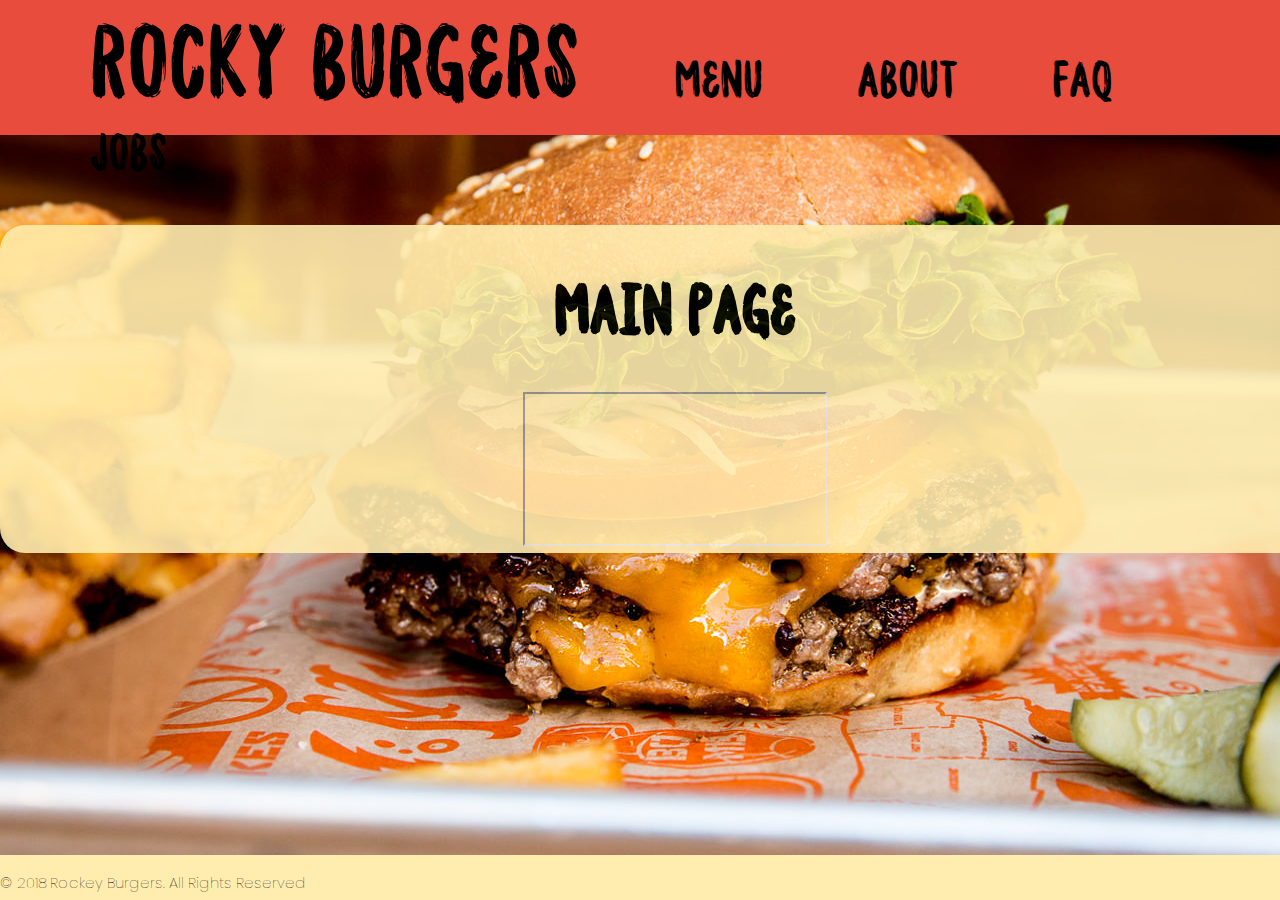
<file: Project#1/index.html>
<!DOCTYPE html>
<html>
<head>
    <title>Rocky Burgers</title>
    <link rel="stylesheet" href="css/style.css"/>
    <link href="https://fonts.googleapis.com/css?family=Abril+Fatface|Merriweather|Poppins|Shrikhand" rel="stylesheet">
    <link rel="icon" href="css/img/icon.png"/>
</head>
<body>
<div id="header">
    <span id="logo"><a href="index.html">ROCKY BURGERS</a></span>
    <span class="about"><a href="menu/index.html">MENU</a></span>
    <span class="about"><a href="about.html">ABOUT</a></span>
    <span class="about"><a href="faq.html">FAQ</a></span>
    <span class="about"><a href="jobs.html">JOBS</a></span>
</div>
<center>
    <div id="content">
        <h1 id="title">MAIN PAGE</h1>
        <iframe src="https://www.google.com/maps/search/346+Kearns+Street,+Salt+Lake+City,+UT+84111/@40.7569429,-111.8858761,17z/data=!3m1!4b1"></iframe>
    </div>
</center>
<div id="footer">
    <p id="footerTxt">&copy; 2018 Rockey Burgers. All Rights Reserved</p></div>
</body>
</html>
</file>
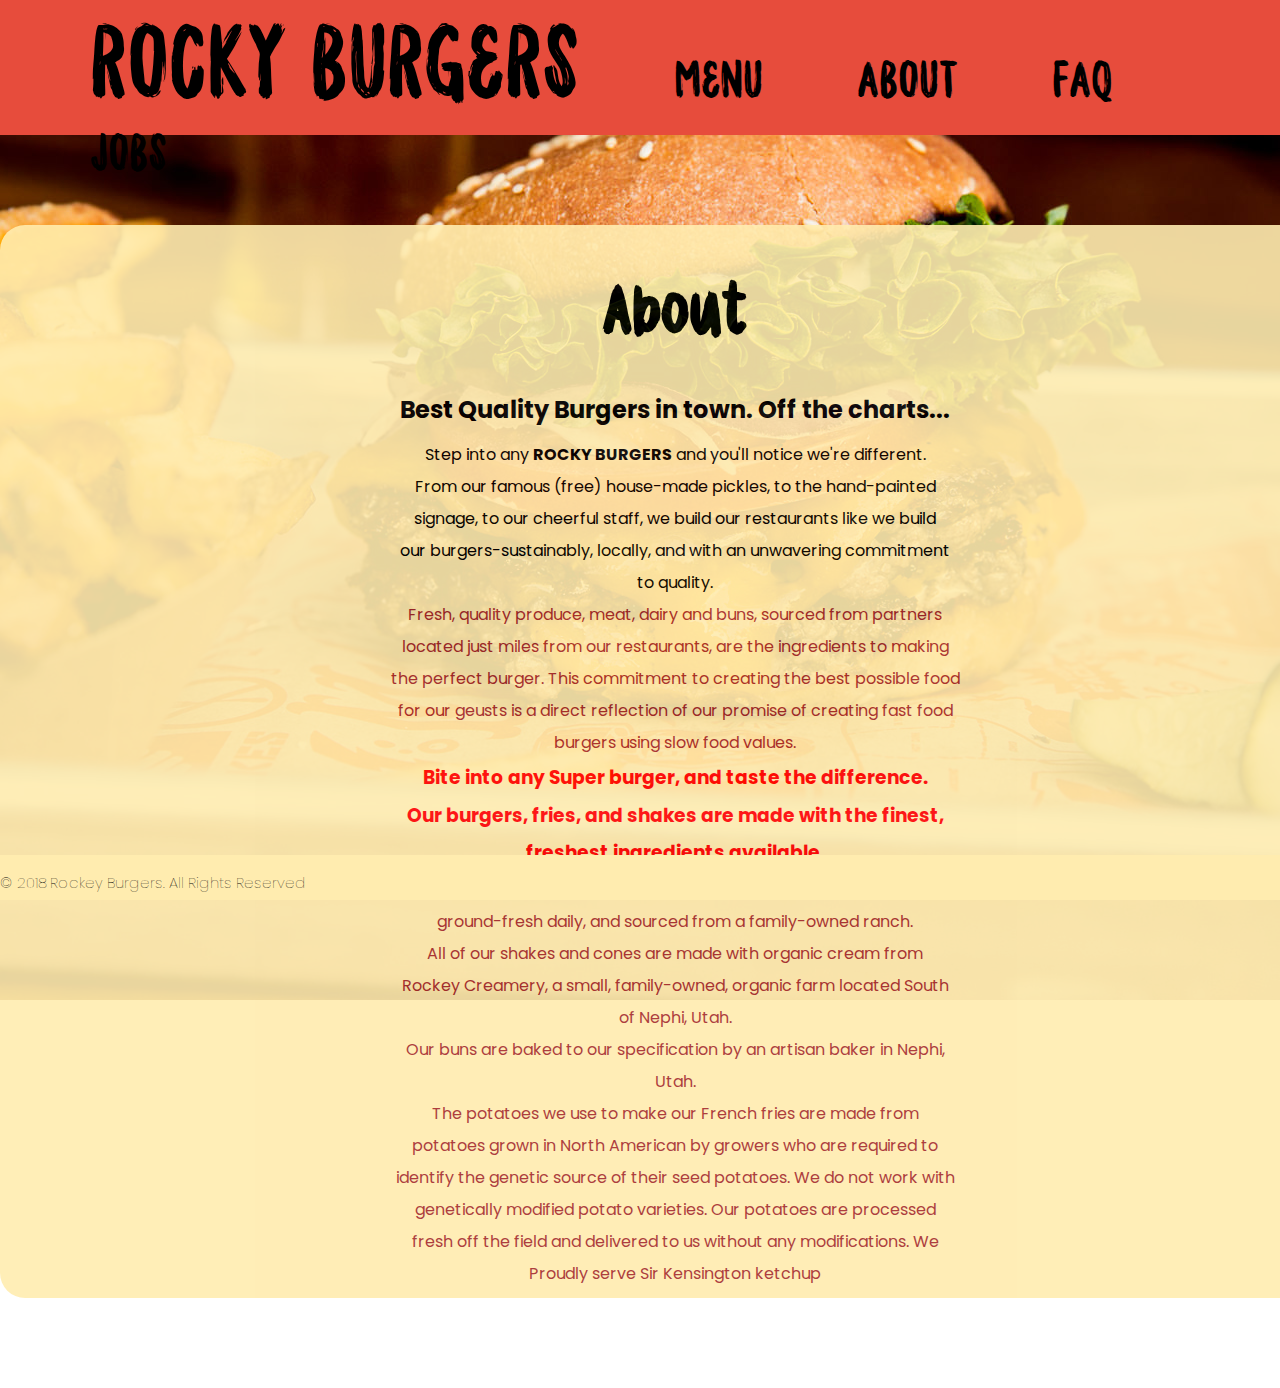
<file: Project#1/about.html>
<!DOCTYPE html>
<html>
<head>
    <title>Rocky Burgers</title>
    <link rel="stylesheet" href="css/style.css"/>
    <link href="https://fonts.googleapis.com/css?family=Abril+Fatface|Merriweather|Poppins|Shrikhand" rel="stylesheet">
</head>
<body>
<div id="header">
    <span id="logo"><a href="index.html">ROCKY BURGERS</a></span>
    <span class="about"><a href="menu/index.html">MENU</a></span>
    <span class="about"><a href="about.html">ABOUT</a></span>
    <span class="about"><a href="faq.html">FAQ</a></span>
    <span class="about"><a href="jobs.html">JOBS</a></span>
</div>
<center>
    <div id="content">
        <h1 id="title">About</h1>
        <h2>Best Quality Burgers in town. Off the charts...</h2>
        <div class="paragraph">
        <p>Step into any <strong>ROCKY BURGERS</strong> and you'll notice we're different. </p>
        <p>From our famous (free) house-made pickles, to the hand-painted </p>
        <p>signage, to our cheerful staff, we build our restaurants like we build</p>
        <p>our burgers-sustainably, locally, and with an unwavering commitment</p>
        <p>to quality.</p>
        </div>
        <div class="paragraph">
        <p class="p2">Fresh, quality produce, meat, dairy and buns, sourced from partners</p>
        <p class="p2">located just miles from our restaurants, are the ingredients to making</p>
        <p class="p2">the perfect burger. This commitment to creating the best possible food</p>
        <p class="p2">for our geusts is a direct reflection of our promise of creating fast food</p>
        <p class="p2">burgers using slow food values.</p>
        </div>

        <div class="paragraph">
        <h3 class="red">Bite into any Super burger, and taste the difference.</h3>
        <h3 class="red">Our burgers, fries, and shakes are made with the finest,</h3>
        <h3 class="red">freshest ingredients available. </h3>
        </div>

        <div class="paragraph">
        <p class="p2">All our beef is Rockey Farms, humanely-raised, vegetarian-fed,</p>
        <p class="p2">ground-fresh daily, and sourced from a family-owned ranch.</p>
        </div>

        <div class="paragraph">
        <p class="p2">All of our shakes and cones are made with organic cream from</p>
        <p class="p2">Rockey Creamery, a small, family-owned, organic farm located South</p>
        <p class="p2">of Nephi, Utah.</p>
        </div>

        <div class="paragraph">
        <p class="p2">Our buns are baked to our specification by an artisan baker in Nephi,</p>
        <p class="p2">Utah.</p>
        </div>

        <div class="paragraph">
        <p class="p2">The potatoes we use to make our French fries are made from</p>
        <p class="p2">potatoes grown in North American by growers who are required to </p>
        <p class="p2">identify the genetic source of their seed potatoes. We do not work with</p>
        <p class="p2">genetically modified potato varieties. Our potatoes are processed</p>
        <p class="p2">fresh off the field and delivered to us without any modifications. We</p>
        <p class="p2">Proudly serve Sir Kensington ketchup</p>

        </div>
    </div><div class="spacer"></div>
</center>
<div id="footer">
    <p id="footerTxt">&copy; 2018 Rockey Burgers. All Rights Reserved</p></div>
</body>
</html>
</file>
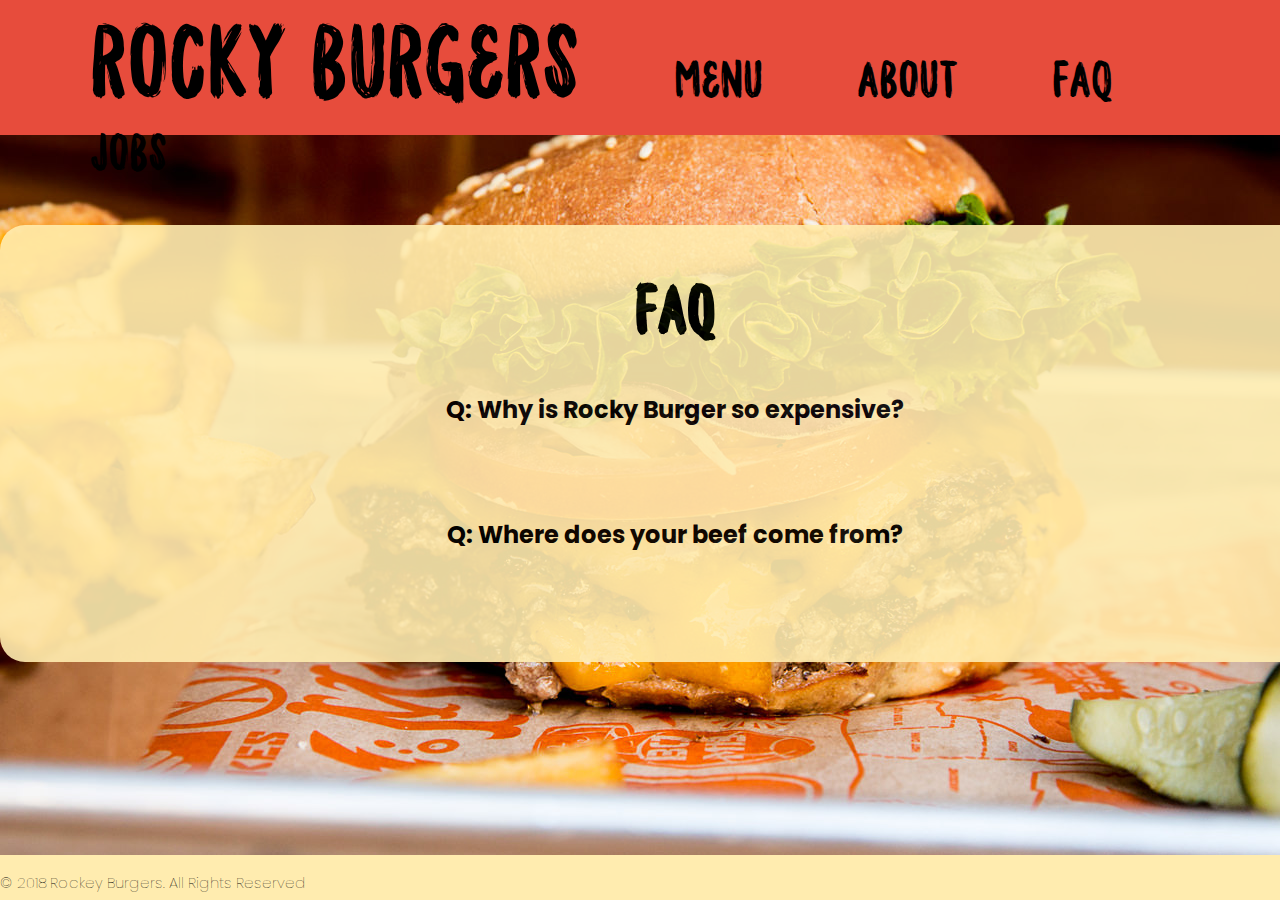
<file: Project#1/faq.html>
<!DOCTYPE html>
<html>
<head>
    <title>Rocky Burgers</title>
    <link rel="stylesheet" href="css/style.css"/>
    <link href="https://fonts.googleapis.com/css?family=Abril+Fatface|Merriweather|Poppins|Shrikhand" rel="stylesheet">

</head>
<body>
<div id="header">
    <span id="logo"><a href="index.html">ROCKY BURGERS</a></span>
    <span class="about"><a href="menu/index.html">MENU</a></span>
    <span class="about"><a href="about.html">ABOUT</a></span>
    <span class="about"><a href="faq.html">FAQ</a></span>
    <span class="about"><a href="jobs.html">JOBS</a></span>
</div>
<center>
    <div id="content">
        <h1 id="title">FAQ</h1>
        <h2><a href="#" onclick="show('a1')">Q: Why is Rocky Burger so expensive?</a></h2>
        <h3 id="a1"></h3>

        <h2 style="transition: 1s; margin-top: 10vh; text-align: center;"><a href="#a2" onclick="show('a2')">Q: Where does your beef come from?</a> </h2>
        <h3 id="a2"></h3>
        <div class="spacer"></div>
        <script src="js/script.js"></script>
    </div>
</center>
<div id="footer">
    <p id="footerTxt">&copy; 2018 Rockey Burgers. All Rights Reserved</p></div>
</body>
</html>
</file>
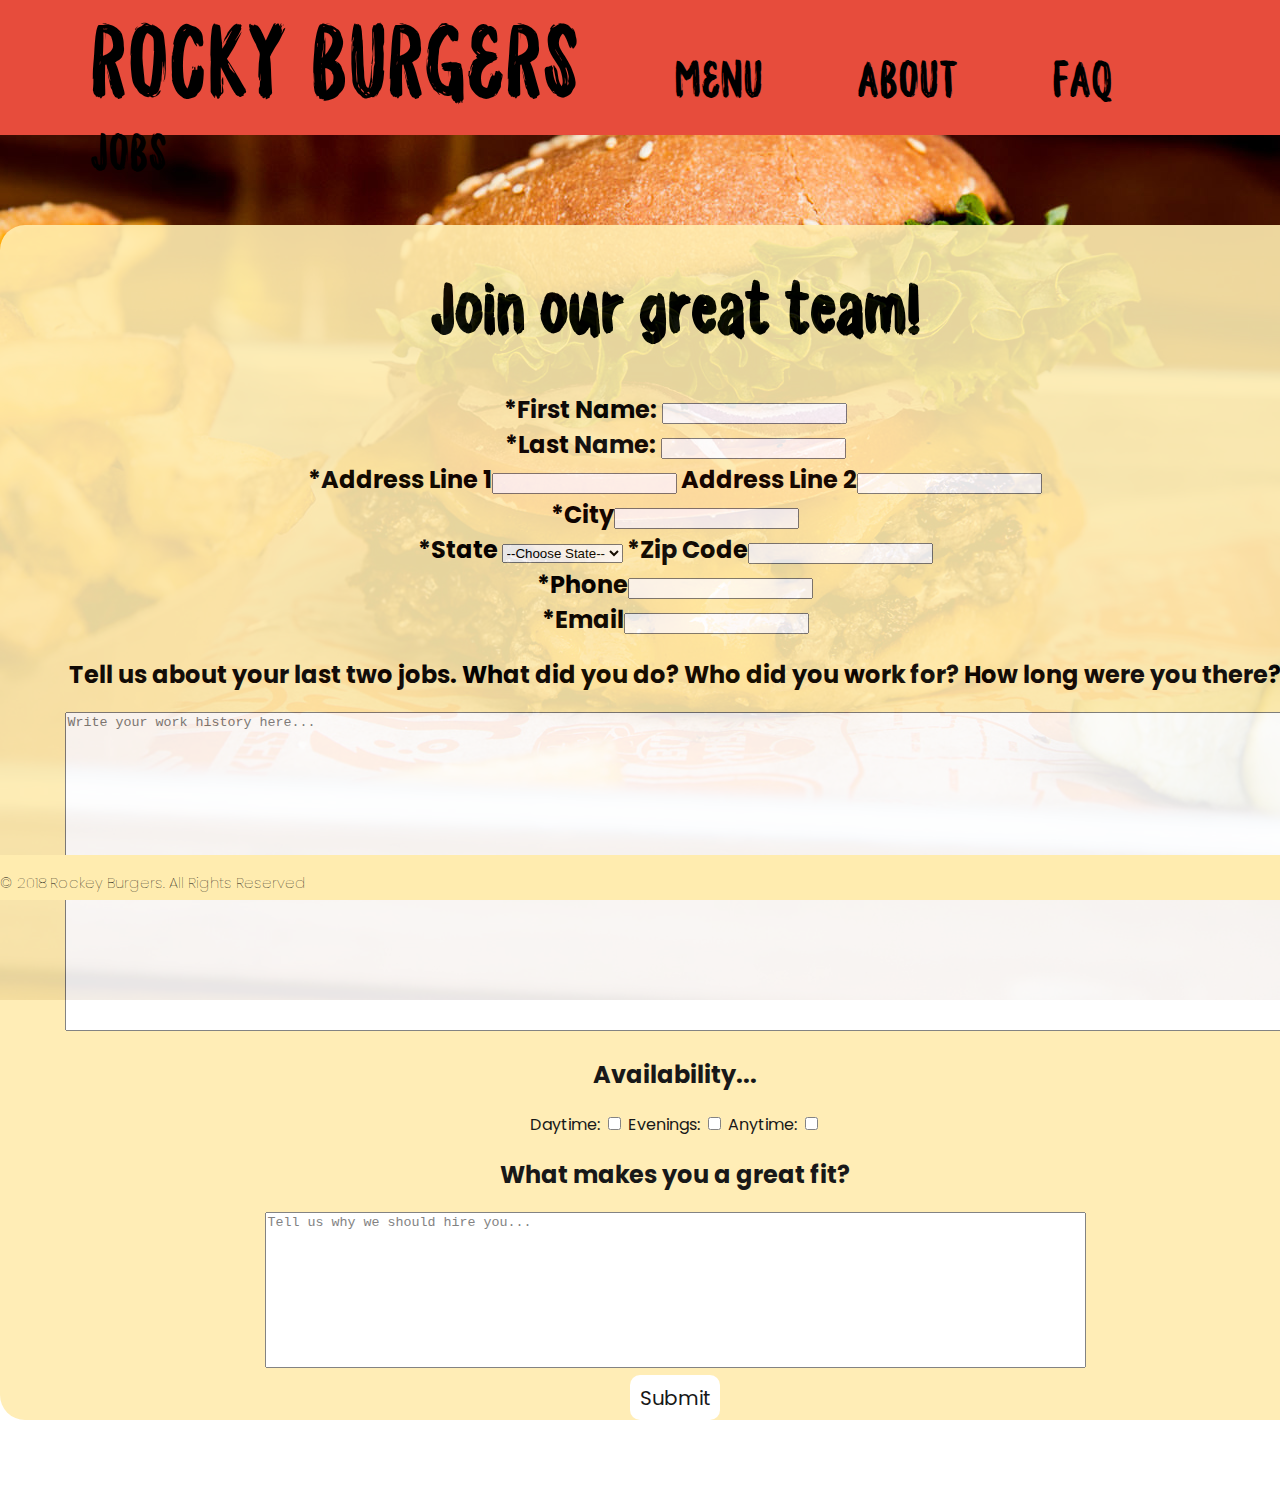
<file: Project#1/jobs.html>
<!DOCTYPE html>
<html>
<head>
    <title>Rocky Burgers</title>
    <link rel="stylesheet" href="css/style.css"/>
    <link href="https://fonts.googleapis.com/css?family=Abril+Fatface|Merriweather|Poppins|Shrikhand" rel="stylesheet">
    <link rel="icon" href="css/img/icon.png"/>
</head>
<body>
<div id="header">
    <span id="logo"><a href="index.html">ROCKY BURGERS</a></span>
    <span class="about"><a href="menu/index.html">MENU</a></span>
    <span class="about"><a href="about.html">ABOUT</a></span>
    <span class="about"><a href="faq.html">FAQ</a></span>
    <span class="about"><a href="jobs.html">JOBS</a></span>
</div>
<center>
    <div id="content">
        <h1 id="title">Join our great team!</h1>
        <h2 class="inputDescription">*First Name: </h2><input type="text" id="firstName"/><br/>
        <h2 class="inputDescription">*Last Name: </h2><input type="text" id="lastName"/><br/>
        <h2 class="inputDescription">*Address Line 1</h2><input type="text" id="address"/>
        <h2 class="inputDescription">Address Line 2</h2><input type="text" id="address2"/><br/>
        <h2 class="inputDescription">*City</h2><input type="text" id="city"/><br/>
        <h2 class="inputDescription">*State</h2>
        <select>
            <option value="Default">--Choose State--</option>
            <option value="Alabama">Alabama</option>
            <option value="Alaska">Alaska</option>
            <option value="Arizona">Arizona</option>
            <option value="Arkansas">Arkansas</option>
            <option value="California">California</option>
            <option value="Colorado">Colorado</option>
            <option value="Connecticut">Connecticut</option>
            <option value="Delaware">Delaware</option>

        </select>
        <h2 class="inputDescription">*Zip Code</h2><input type="text" id="zipCode"/><br/>
        <h2 class="inputDescription">*Phone</h2><input type="text" id="phone"/><br/>
        <h2 class="inputDescription">*Email</h2><input type="text" id="email"/><br/>
        <h2>Tell us about your last two jobs. What did you do? Who did you work for? How long were you there?</h2>
        <textarea rows="10" cols="150" placeholder="Write your work history here..."></textarea>
        <textarea rows="10" cols="150" placeholder="Write your work history here..."></textarea>
        <h2>Availability...</h2>
        <p class="inputDescription">Daytime: </p><input type="checkbox"/>
        <p class="inputDescription">Evenings: </p><input type="checkbox"/>
        <p class="inputDescription">Anytime: </p><input type="checkbox"/>
        <h2>What makes you a great fit?</h2>
        <textarea rows="10" cols="100" placeholder="Tell us why we should hire you..."></textarea><br/>
        <input type="submit" value="Submit"/>
    </div>
</center>
<div class="spacer"></div>
<div id="footer">
    <p id="footerTxt">&copy; 2018 Rockey Burgers. All Rights Reserved</p></div>
</body>
</html>
</file>
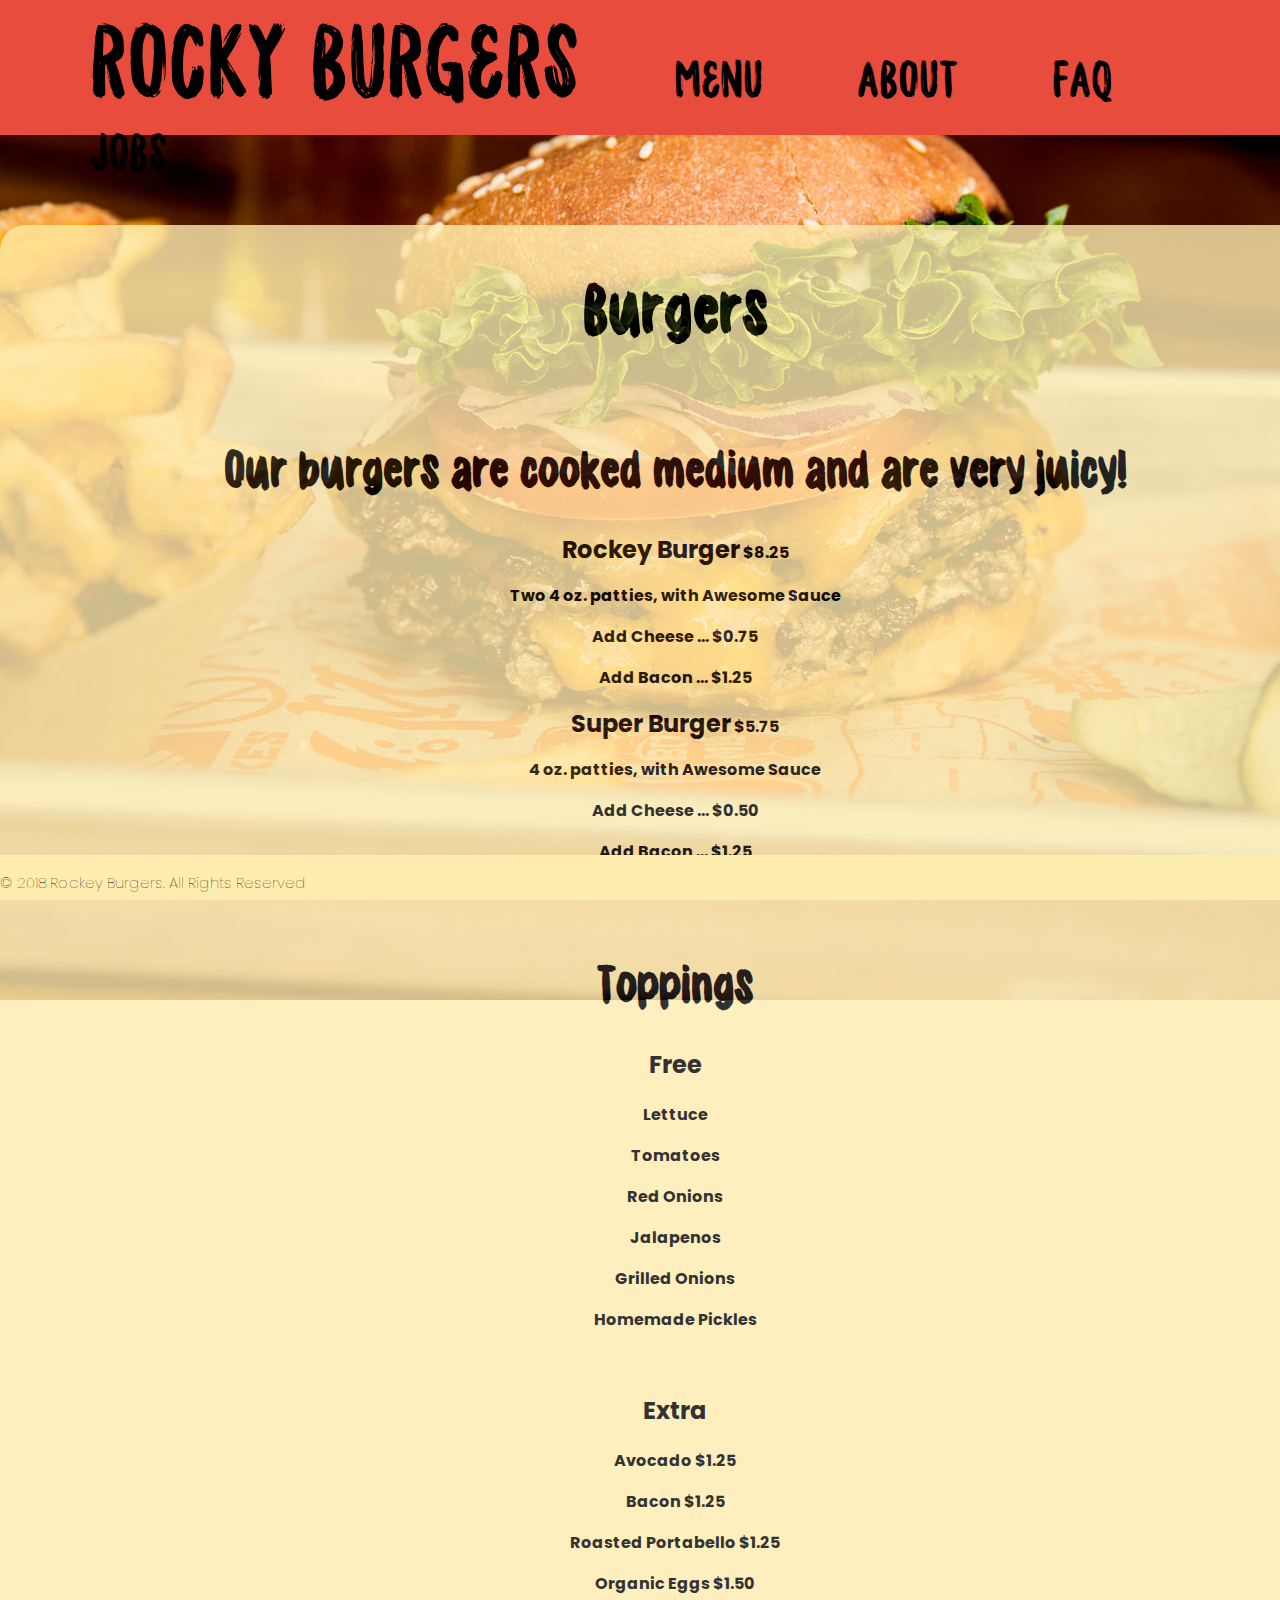
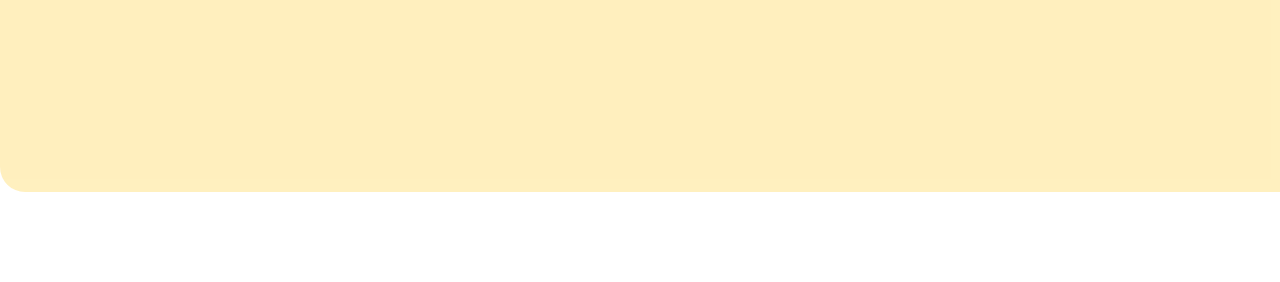
<file: Project#1/menu/burgers.html>
<!DOCTYPE html>
<html>
<head>
    <title>Rocky Burgers</title>
    <link rel="stylesheet" href="../css/style.css"/>
    <link href="https://fonts.googleapis.com/css?family=Abril+Fatface|Merriweather|Poppins|Shrikhand" rel="stylesheet">
    <link rel="icon" href="../css/img/icon.png"/>
</head>
<body>
<div id="header">
    <span id="logo"><a href="index.html">ROCKY BURGERS</a></span>
    <span class="about"><a href="../menu/index.html">MENU</a></span>
    <span class="about"><a href="../about.html">ABOUT</a></span>
    <span class="about"><a href="../faq.html">FAQ</a></span>
    <span class="about"><a href="../jobs.html">JOBS</a></span>
</div>
<center>
    <div id="content" style="opacity: 0.8">

        <h1 id="title">Burgers</h1>
                <div class="column">
                    <h1 class="title">Our burgers are cooked medium and are very juicy!</h1>
                    <h2 style="display: inline">Rockey Burger</h2>
                    <p style="display: inline">$8.25</p>
                    <p>Two 4 oz. patties, with Awesome Sauce</p>
                    <p>Add Cheese ... $0.75</p>
                    <p>Add Bacon ... $1.25</p>

                    <h2 style="display: inline; margin-top: 30px;">Super Burger</h2>
                    <p style="display: inline">$5.75</p>
                    <p>4 oz. patties, with Awesome Sauce</p>
                    <p>Add Cheese ... $0.50</p>
                    <p>Add Bacon ... $1.25</p>
                </div>

                <div class="column">
                    <h1 class="title">Toppings</h1>
                    <h2>Free</h2>
                    <p>Lettuce</p>
                    <p>Tomatoes</p>
                    <p>Red Onions</p>
                    <p>Jalapenos</p>
                    <p>Grilled Onions</p>
                    <p>Homemade Pickles</p>
                    <br/>
                    <h2>Extra</h2>
                    <p>Avocado $1.25</p>
                    <p>Bacon $1.25</p>
                    <p>Roasted Portabello $1.25</p>
                    <p>Organic Eggs $1.50</p>
                </div>
        <div class="spacerBig"></div>
    </div>
</center>
<div class="spacer"></div>
<div id="footer">
    <p id="footerTxt">&copy; 2018 Rockey Burgers. All Rights Reserved</p></div>
</body>
</html>
</file>
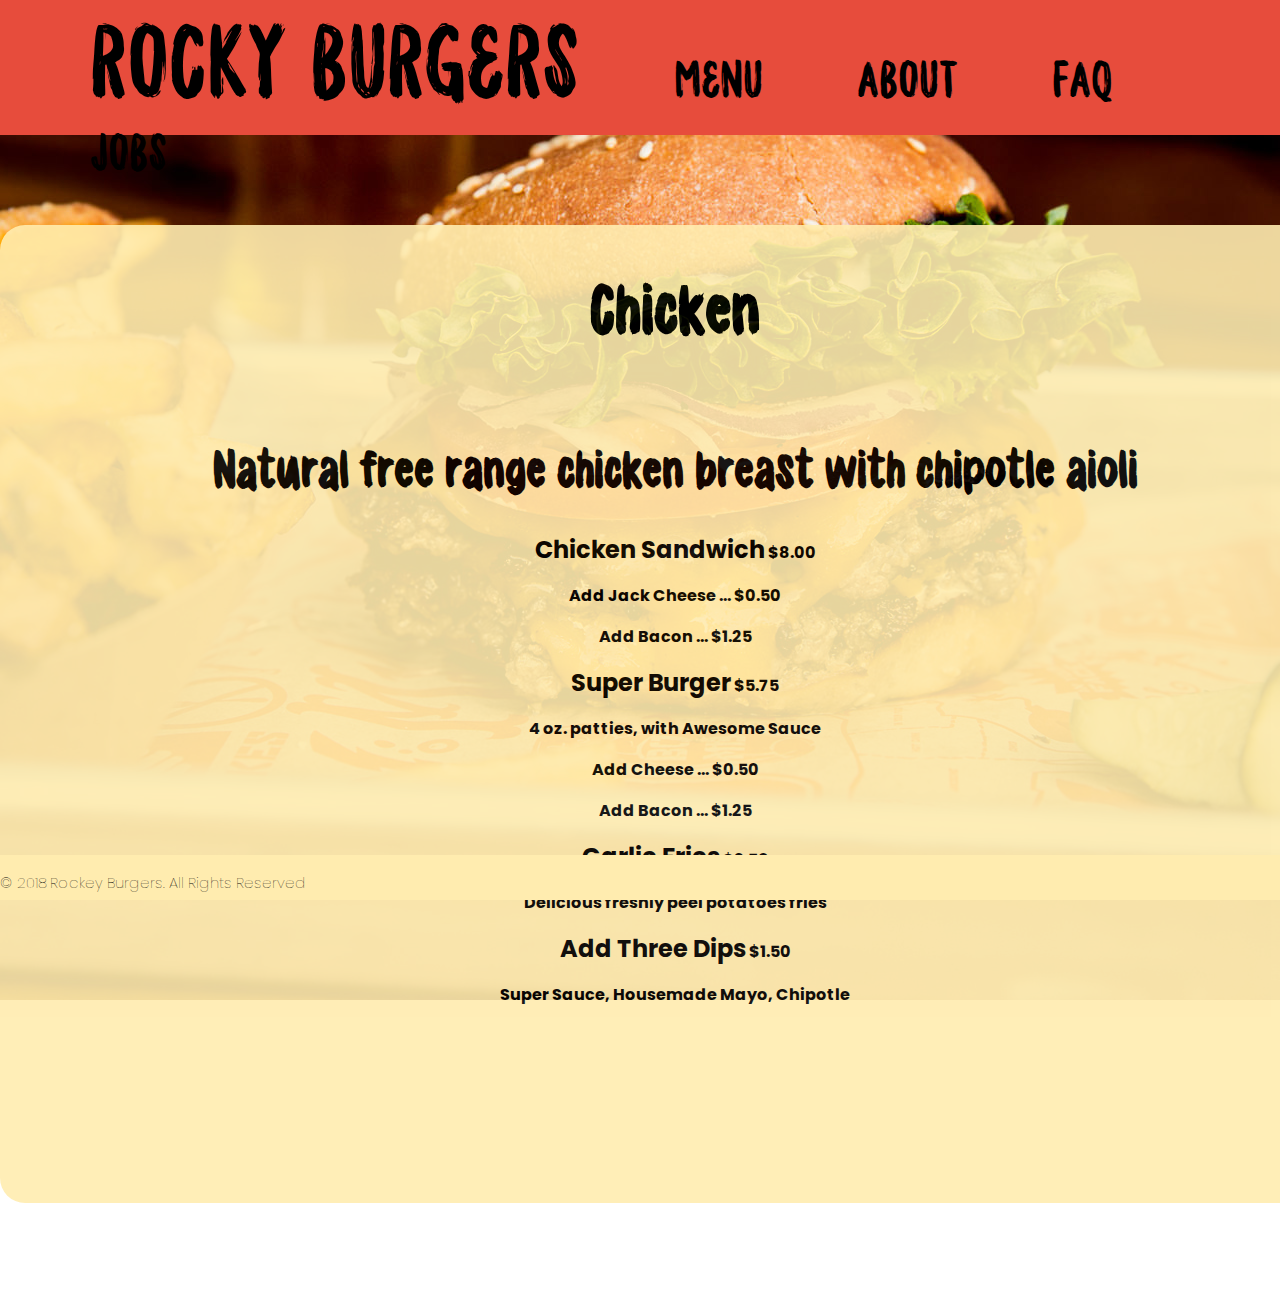
<file: Project#1/menu/chicken.html>
<!DOCTYPE html>
<html>
<head>
    <title>Rocky Burgers</title>
    <link rel="stylesheet" href="../css/style.css"/>
    <link href="https://fonts.googleapis.com/css?family=Abril+Fatface|Merriweather|Poppins|Shrikhand" rel="stylesheet">
    <link rel="icon" href="../css/img/icon.png"/>
</head>
<body>
<div id="header">
    <span id="logo"><a href="index.html">ROCKY BURGERS</a></span>
    <span class="about"><a href="../menu/index.html">MENU</a></span>
    <span class="about"><a href="../about.html">ABOUT</a></span>
    <span class="about"><a href="../faq.html">FAQ</a></span>
    <span class="about"><a href="../jobs.html">JOBS</a></span>
</div>
<center>
    <div id="content">

        <h1 id="title">Chicken</h1>
        <div class="column">
            <h1 class="title">Natural free range chicken breast with chipotle aioli</h1>
            <h2 style="display: inline">Chicken Sandwich</h2>
            <p style="display: inline">$8.00</p>
            <p>Add Jack Cheese ... $0.50</p>
            <p>Add Bacon ... $1.25</p>

            <h2 style="display: inline; margin-top: 30px;">Super Burger</h2>
            <p style="display: inline">$5.75</p>
            <p>4 oz. patties, with Awesome Sauce</p>
            <p>Add Cheese ... $0.50</p>
            <p>Add Bacon ... $1.25</p>

            <h2 style="display: inline; margin-top: 30px;">Garlic Fries</h2>
            <p style="display: inline">$3.50</p>
            <p>Delicious freshly peel potatoes fries</p>

            <h2 style="display: inline; margin-top: 30px;">Add Three Dips</h2>
            <p style="display: inline">$1.50</p>
            <p>Super Sauce, Housemade Mayo, Chipotle</p>
        </div>
        <div class="spacerBig"></div>
    </div>
</center>
<div class="spacer"></div>
<div id="footer">
    <p id="footerTxt">&copy; 2018 Rockey Burgers. All Rights Reserved</p></div>
</body>
</html>
</file>
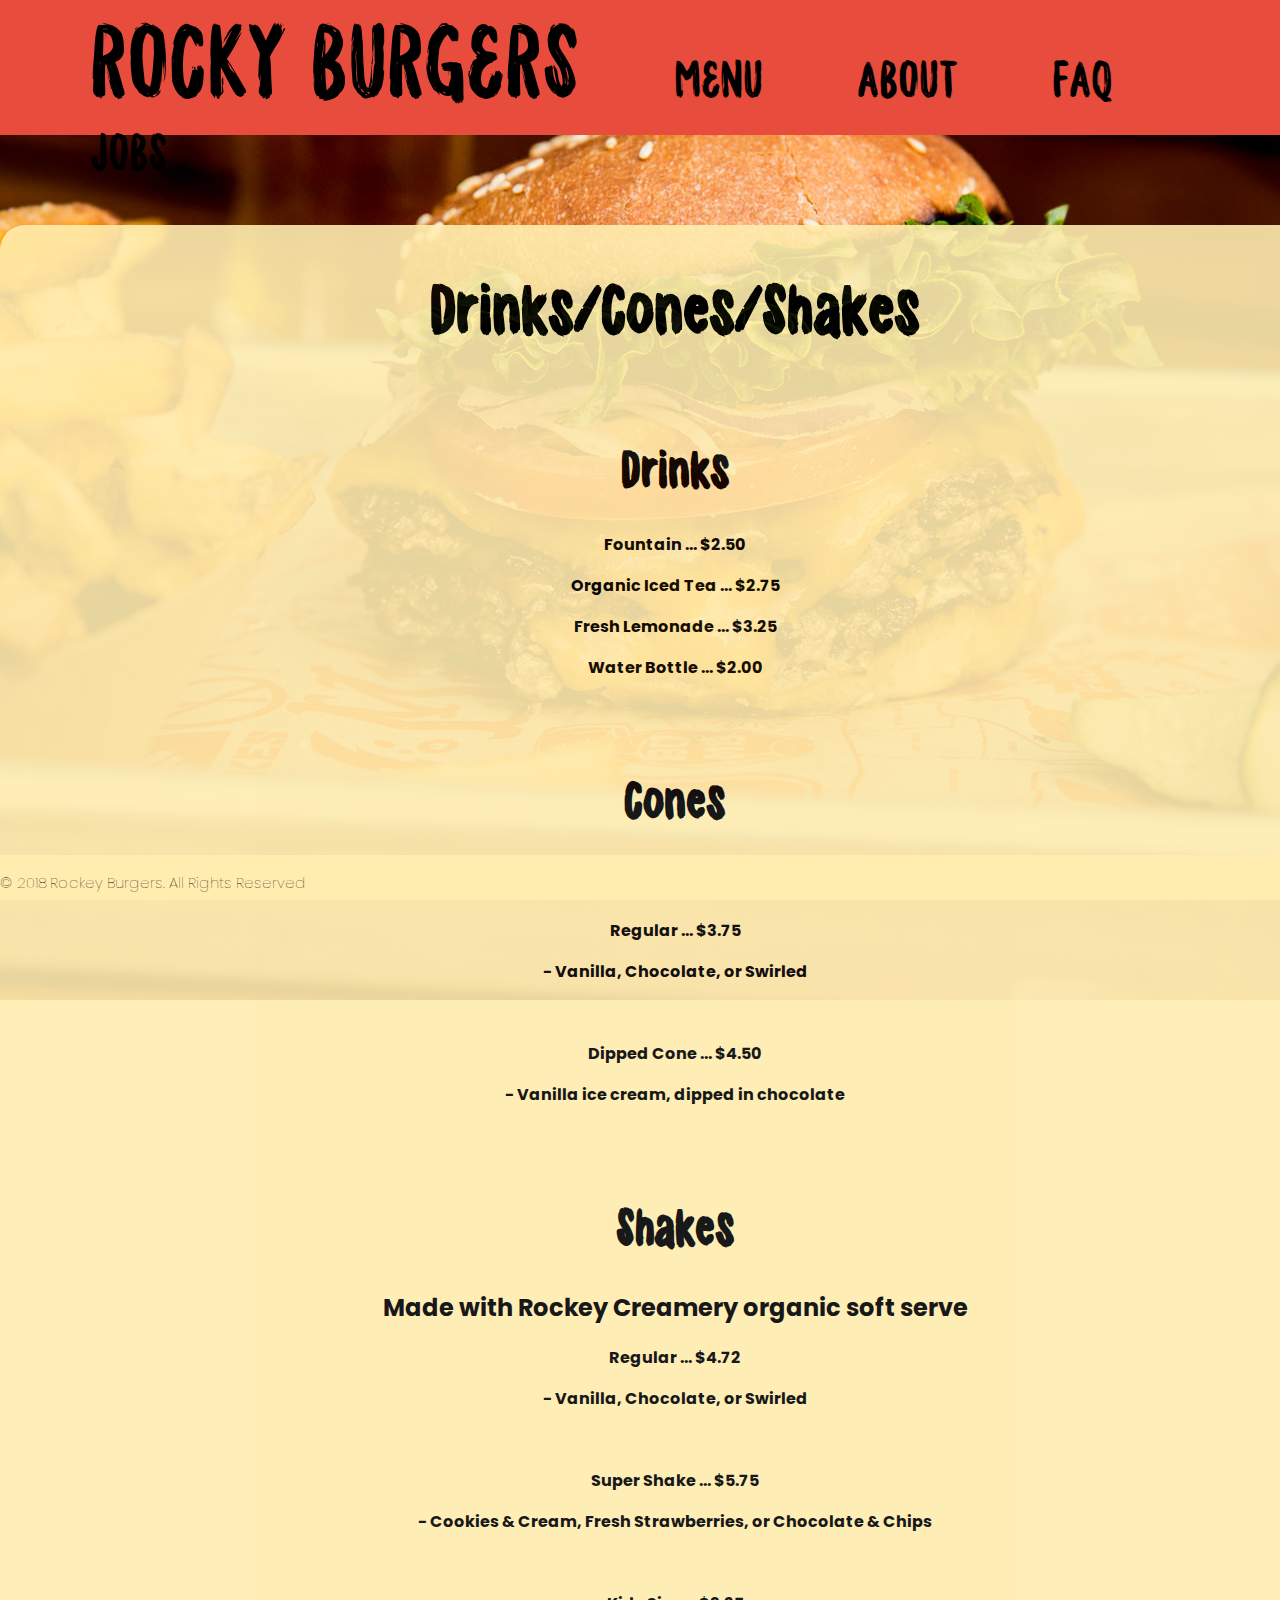
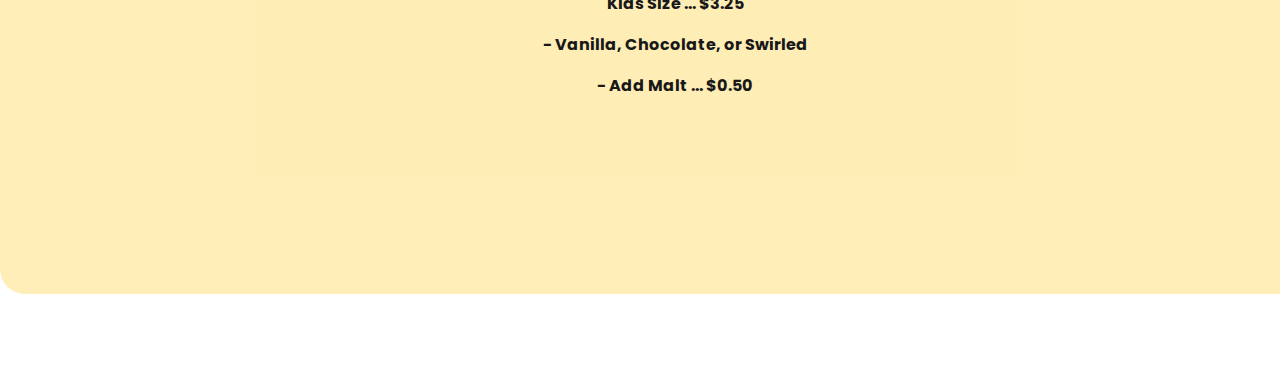
<file: Project#1/menu/drinks.html>
<!DOCTYPE html>
<html>
<head>
    <title>Rocky Burgers</title>
    <link rel="stylesheet" href="../css/style.css"/>
    <link href="https://fonts.googleapis.com/css?family=Abril+Fatface|Merriweather|Poppins|Shrikhand" rel="stylesheet">
    <link rel="icon" href="../css/img/icon.png"/>
</head>
<body>
<div id="header">
    <span id="logo"><a href="index.html">ROCKY BURGERS</a></span>
    <span class="about"><a href="../menu/index.html">MENU</a></span>
    <span class="about"><a href="../about.html">ABOUT</a></span>
    <span class="about"><a href="../faq.html">FAQ</a></span>
    <span class="about"><a href="../jobs.html">JOBS</a></span>
</div>
<center>
    <div id="content">

        <h1 id="title">Drinks/Cones/Shakes</h1>
        <div class="column">
            <h1 class="title">Drinks</h1>
            <p>Fountain ... $2.50</p>
            <p>Organic Iced Tea ... $2.75</p>
            <p>Fresh Lemonade ... $3.25</p>
            <p>Water Bottle ... $2.00</p>
        </div>

        <div class="column">
            <h1 class="title">Cones</h1>
            <h2>Rockey Creamery organic soft serve ice cream</h2>
            <p>Regular ... $3.75</p>
            <p> - Vanilla, Chocolate, or Swirled</p><br/>
            <p>Dipped Cone ... $4.50</p>
            <p> - Vanilla ice cream, dipped in chocolate</p>
        </div>

        <div class="column">
            <h1 class="title">Shakes</h1>
            <h2>Made with Rockey Creamery organic soft serve</h2>
            <p>Regular ... $4.72</p>
            <p> - Vanilla, Chocolate, or Swirled</p><br/>
            <p>Super Shake ... $5.75</p>
            <p> - Cookies & Cream, Fresh Strawberries, or Chocolate & Chips</p><br/>
            <p>Kids Size ... $3.25</p>
            <p> - Vanilla, Chocolate, or Swirled</p>
            <p> - Add Malt ... $0.50</p>
        </div>
        <div class="spacerBig"></div>
    </div>
</center>
<div class="spacer"></div>
<div id="footer">
    <p id="footerTxt">&copy; 2018 Rockey Burgers. All Rights Reserved</p></div>
</body>
</html>
</file>
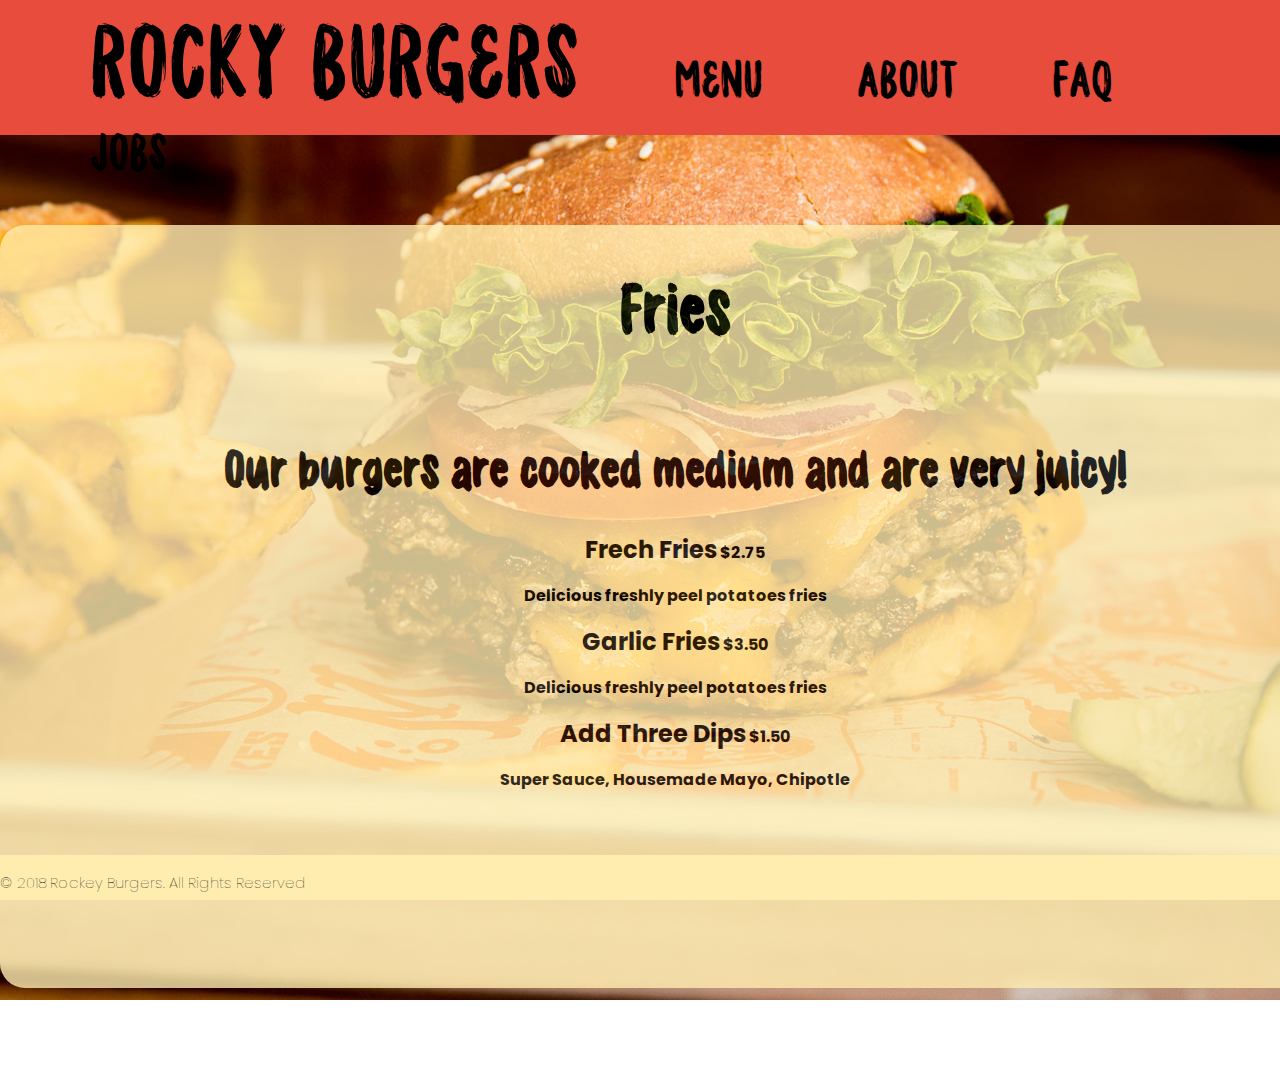
<file: Project#1/menu/fries.html>
<!DOCTYPE html>
<html>
<head>
    <title>Rocky Burgers</title>
    <link rel="stylesheet" href="../css/style.css"/>
    <link href="https://fonts.googleapis.com/css?family=Abril+Fatface|Merriweather|Poppins|Shrikhand" rel="stylesheet">
    <link rel="icon" href="../css/img/icon.png"/>
</head>
<body>
<div id="header">
    <span id="logo"><a href="index.html">ROCKY BURGERS</a></span>
    <span class="about"><a href="../menu/index.html">MENU</a></span>
    <span class="about"><a href="../about.html">ABOUT</a></span>
    <span class="about"><a href="../faq.html">FAQ</a></span>
    <span class="about"><a href="../jobs.html">JOBS</a></span>
</div>
<center>
    <div id="content" style="opacity: 0.8">

        <h1 id="title">Fries</h1>
        <div class="column">
            <h1 class="title">Our burgers are cooked medium and are very juicy!</h1>
            <h2 style="display: inline">Frech Fries</h2>
            <p style="display: inline">$2.75</p>
            <p>Delicious freshly peel potatoes fries</p>

            <h2 style="display: inline; margin-top: 30px;">Garlic Fries</h2>
            <p style="display: inline">$3.50</p>
            <p>Delicious freshly peel potatoes fries</p>

            <h2 style="display: inline; margin-top: 30px;">Add Three Dips</h2>
            <p style="display: inline">$1.50</p>
            <p>Super Sauce, Housemade Mayo, Chipotle</p>
        </div>
        <div class="spacerBig"></div>
    </div>
</center>
<div class="spacer"></div>
<div id="footer">
    <p id="footerTxt">&copy; 2018 Rockey Burgers. All Rights Reserved</p></div>
</body>
</html>
</file>
<file: Project#1/css/style.css>
/*FONT MADPPAKE NOT FOR COMMERCIAL USE, DOWNLOADED FROM 1001fonts.com*/
@font-face{
    font-family: Madpakke;
    src: url("fonts/madpakkeDEMO.otf") format("opentype");
}
body{
    margin: 0;
    padding: 0;
    /*background-color: #ffecaf;*/
    width: 100%;
    height: 100%;
    background: url("img/burger-hero.jpg") no-repeat center center fixed;
}
#header{
    background-color: #e74c3c;
    width: 100%;
    height: 15vh;
}
#logo{
    font-family: Madpakke, sans-serif;
    font-size: 6em;
    text-decoration: none;
    margin-top: 20%;
    margin-left: 10vh;
}
.about{
    font-family: Madpakke, sans-serif;
    font-size: 3em;
    text-decoration: none;
    color: black;
    margin-top: 20%;
    margin-left: 10vh;
}
#background{
    width: 100%;
}
#content{
    margin-top: 10vh;
    width: 150vh;
    overflow: hidden;
    /*height: 80vh;*/
    background-color: #ffecaf;
    font-family: 'Poppins', sans-serif;
    border-radius: 25px;
    opacity: 0.9;
}
#title{
    font-size: 4em;
    font-family: Madpakke, sans-serif;
}
.title{
    font-size: 3em;
    font-family: Madpakke, sans-serif;;
}
#footer {
    background-color: #ffecaf;
    width: 100%;
    height: 5vh;
    bottom: 0;
    font-weight: lighter;
    position: fixed;
}
#footerTxt{
    padding-top: 0.1vh;
    font-size: 15px;
    font-family: Poppins, sans-serif;
    font-weight: lighter;
}
a{
    text-decoration: none;
    color: black;
}
.answer{
    display: none;
}
.p2{
    color: brown;
}

.red{
    color: red;
}
.paragraph{
    margin-top: 10px;
    line-height: 1;
}

.spacer{
    height: 10vh;
}

.spacerBig{
    height: 20vh;
}

.foodCategory{
    font-family: Madpakke, sans-serif;
    font-size: 60px;
    margin-right: 30vh;
    transition: 1s;
    display: inline;
}

.foodCategory:hover{
    font-size: 80px;
    transition: font-size 1s;
}

#categories{
    position: absolute;
}

#menuItems{
    line-height: 0.75;
    margin-top: 10vh;
    margin-right: 25vh;
    width: 100%;
}

.column{
    margin-top: 10vh;
    justify-content: space-around;
    font-weight: bold;
}

.inputDescription{
    display: inline;
}

textarea{
    resize: none;
}

input[type="submit"]
{
    border: 0;
    box-shadow: none;
    border-radius: 10px;
    background: white;
    font-family: Poppins, sans-serif;
    width: 10vh;
    height: 5vh;
    font-size: 20px;
}
</file>
